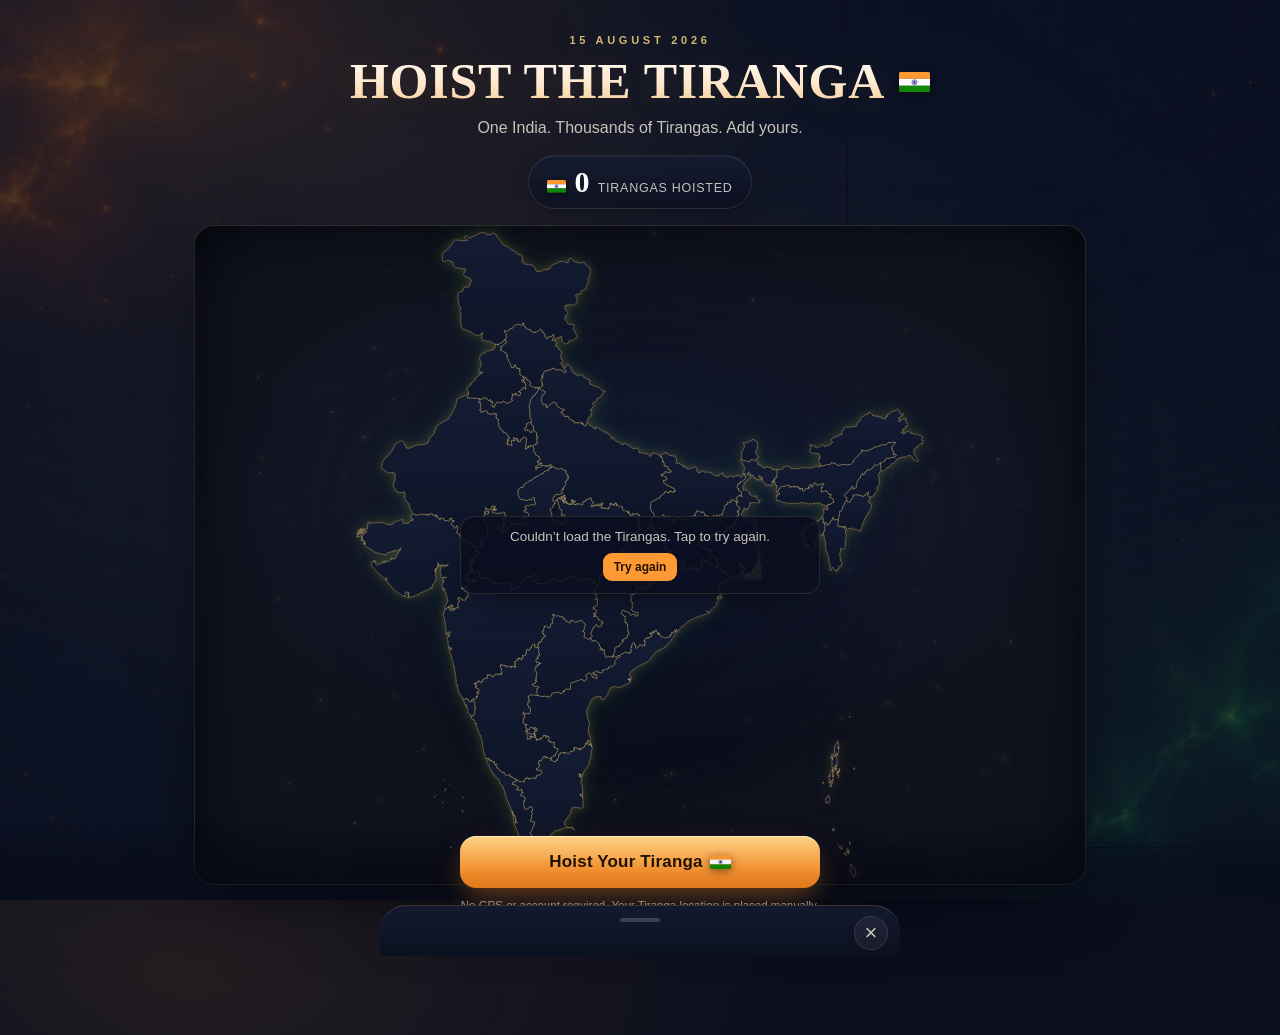
<file: index.html>
<!DOCTYPE html>
<html lang="en">
<head>
  <meta charset="utf-8" />
  <meta name="viewport" content="width=device-width, initial-scale=1, viewport-fit=cover" />
  <meta name="theme-color" content="#0a0e1e" />

  <link rel="icon" type="image/svg+xml" href="./assets/favicon.svg" />
  <link rel="icon" type="image/png" sizes="32x32" href="./assets/favicon-32.png" />
  <link rel="icon" type="image/png" sizes="192x192" href="./assets/favicon-192.png" />
  <link rel="apple-touch-icon" href="./assets/apple-touch-icon.png" />
  <link rel="manifest" href="./site.webmanifest" />

  <title>Hoist the Tiranga | Independence Day 2026</title>
  <meta name="description" content="One India. Thousands of Tirangas. Hoist yours this Independence Day." />

  <!-- Open Graph / social preview -->
  <meta property="og:type" content="website" />
  <meta property="og:title" content="Hoist the Tiranga | Independence Day 2026" />
  <meta property="og:description" content="One India. Thousands of Tirangas. Hoist yours this Independence Day." />
  <meta property="og:image" content="assets/share-card-bg.png" />
  <meta property="og:image:width" content="1200" />
  <meta property="og:image:height" content="630" />
  <meta name="twitter:card" content="summary_large_image" />
  <meta name="twitter:title" content="Hoist the Tiranga" />
  <meta name="twitter:description" content="One India. Thousands of Tirangas. Hoist yours this Independence Day." />
  <meta name="twitter:image" content="assets/share-card-bg.png" />

  <link rel="stylesheet" href="styles.css" />
</head>
<body>
  <div class="app">
    <header class="hero-head">
      <p class="eyebrow">15 AUGUST 2026</p>
      <h1 class="wordmark"><span class="title-text">HOIST THE TIRANGA</span><span class="title-flag tiranga-icon" data-tiranga-icon data-width="31" aria-hidden="true"></span></h1>
      <p class="subtext">One India. Thousands of Tirangas. Add yours.</p>
    </header>

    <div class="counter" role="status" aria-live="polite" aria-label="Tirangas hoisted so far">
      <span class="counter-flag tiranga-icon" data-tiranga-icon data-width="19" aria-hidden="true"></span>
      <span id="counter-num" class="counter-num">0</span>
      <span class="counter-word">Tirangas Hoisted</span>
    </div>

    <main class="map-wrap">
      <div id="map" class="map" role="application"
           aria-label="Interactive map of India. Drag to pan, pinch or scroll to zoom, tap a Tiranga to see who hoisted it."></div>

      <div id="map-status" class="map-status show" role="status" aria-live="polite">
        <span class="map-loader" aria-hidden="true"></span>
        <span id="map-status-text">Loading the Tirangas…</span>
        <button id="map-retry" class="map-retry" type="button" hidden>Try again</button>
      </div>

      <div id="empty-state" class="empty-state" aria-hidden="true">
        <div class="empty-inner">
          <span class="empty-flag tiranga-icon" data-tiranga-icon data-width="46" aria-hidden="true"></span>
          <p class="empty-title">Be among the first to hoist the Tiranga.</p>
          <p class="empty-sub">As more people join, the map becomes the story.</p>
        </div>
      </div>

      <div id="popover" class="popover" role="dialog" aria-label="Tiranga details"></div>
    </main>

    <footer class="footer">
      <p class="privacy">No GPS or account required. Your Tiranga location is placed manually.</p>
      <p class="madewith">Made with <span class="inline-flag tiranga-icon" data-tiranga-icon data-width="18" aria-hidden="true"></span> for 15 August 2026</p>
    </footer>
  </div>

  <!-- Floating CTA -->
  <div class="cta-dock">
    <button id="cta" class="cta" type="button"><span>Hoist Your Tiranga</span><span class="button-flag tiranga-icon" data-tiranga-icon data-width="21" aria-hidden="true"></span></button>
  </div>

  <!-- Error banner + toast -->
  <div id="banner" class="banner" role="alert">
    <span id="banner-msg"></span>
    <span class="banner-flag tiranga-icon" data-tiranga-icon data-width="19" aria-hidden="true"></span>
    <button id="retry-banner" class="banner-retry" type="button" hidden>Retry</button>
  </div>
  <div id="toast" class="toast" role="status" aria-live="polite"></div>

  <!-- Bottom sheet -->
  <div id="scrim" class="scrim"></div>
  <section id="sheet" class="sheet" role="dialog" aria-modal="true" aria-hidden="true" aria-label="Hoist your Tiranga">
    <div class="sheet-grab" aria-hidden="true"></div>
    <button id="sheet-close" class="sheet-close" type="button" aria-label="Close">&times;</button>

    <!-- FORM VIEW -->
    <div class="sheet-view sheet-form">
      <h2 class="sheet-title">Hoist your Tiranga</h2>
      <label class="field-label" for="name-input">Your first name</label>
      <input id="name-input" class="text-input" type="text" inputmode="text" autocomplete="given-name"
             maxlength="20" placeholder="Your first name" aria-describedby="name-err" />
      <p id="name-err" class="field-err" role="alert"></p>

      <p class="field-label muted">Gender <span class="opt-tag">optional</span></p>
      <div class="gender-row" role="radiogroup" aria-label="Gender (optional)">
        <button class="gender-opt" type="button" role="radio" aria-checked="false" data-g="male">
          <svg viewBox="0 0 24 24" aria-hidden="true" width="18" height="18"><circle cx="10" cy="14" r="5.2" fill="none" stroke="currentColor" stroke-width="2"/><path d="M14 10 L20 4 M15 4 H20 V9" fill="none" stroke="currentColor" stroke-width="2" stroke-linecap="round" stroke-linejoin="round"/></svg>
          <span>Male</span>
        </button>
        <button class="gender-opt" type="button" role="radio" aria-checked="false" data-g="female">
          <svg viewBox="0 0 24 24" aria-hidden="true" width="18" height="18"><circle cx="12" cy="9" r="5.2" fill="none" stroke="currentColor" stroke-width="2"/><path d="M12 14.2 V21 M9 18 H15" fill="none" stroke="currentColor" stroke-width="2" stroke-linecap="round"/></svg>
          <span>Female</span>
        </button>
        <button class="gender-opt sel" type="button" role="radio" aria-checked="true" data-g="unspecified">
          <span>Prefer not to say</span>
        </button>
      </div>

      <button id="to-place" class="primary-btn" type="button" disabled>
        Choose your spot on India <span aria-hidden="true">→</span>
      </button>
    </div>

    <!-- PLACING VIEW -->
    <div class="sheet-view sheet-placing">
      <h2 class="sheet-title">Where will you hoist yours?</h2>
      <p class="place-hint" role="status" aria-live="polite"><span id="place-hint">Tap anywhere on India.</span><span class="place-flag tiranga-icon" data-tiranga-icon data-width="19" aria-hidden="true"></span></p>
      <button id="hoist-btn" class="primary-btn glow" type="button" disabled>
        <span>Hoist My Tiranga</span><span class="button-flag tiranga-icon" data-tiranga-icon data-width="20" aria-hidden="true"></span>
      </button>
    </div>

    <!-- SUCCESS VIEW -->
    <div class="sheet-view sheet-success">
      <div class="success-glow" aria-hidden="true"></div>
      <div class="success-flag" id="success-flag" aria-hidden="true"></div>
      <p class="jaihind"><span>JAI HIND!</span><span class="jaihind-flag tiranga-icon" data-tiranga-icon data-width="28" aria-hidden="true"></span></p>
      <p class="success-sub">Your Tiranga has been hoisted.</p>
      <p id="success-num" class="success-num">You are Tiranga #0</p>
      <p id="success-name" class="success-name"></p>
      <button id="share-btn" class="primary-btn" type="button"><span>Share</span><span class="button-flag tiranga-icon" data-tiranga-icon data-width="20" aria-hidden="true"></span></button>
      <button id="back-btn" class="ghost-btn" type="button">Back to India</button>
    </div>

    <!-- LIMIT VIEW -->
    <div class="sheet-view sheet-limit">
      <span class="limit-flag tiranga-icon" data-tiranga-icon data-width="54" aria-hidden="true"></span>
      <h2 class="sheet-title">Five and flying</h2>
      <p class="limit-msg">You've already hoisted 5 Tirangas from this browser.</p>
      <p class="limit-sub">Thank you for filling India with colour. Share it with a friend so they can add theirs.</p>
      <button id="limit-share" class="primary-btn" type="button"><span>Share</span><span class="button-flag tiranga-icon" data-tiranga-icon data-width="20" aria-hidden="true"></span></button>
      <button id="limit-close" class="ghost-btn" type="button">Back to India</button>
    </div>
  </section>

  <!-- Scripts: config first, then data, then engine, then app -->
  <script src="config.js"></script>
  <script src="assets/india-map.js"></script>
  <script src="lib/tiranga.js"></script>
  <script src="lib/backend.js"></script>
  <script src="lib/mapengine.js"></script>
  <script src="app.js"></script>
</body>
</html>
</file>
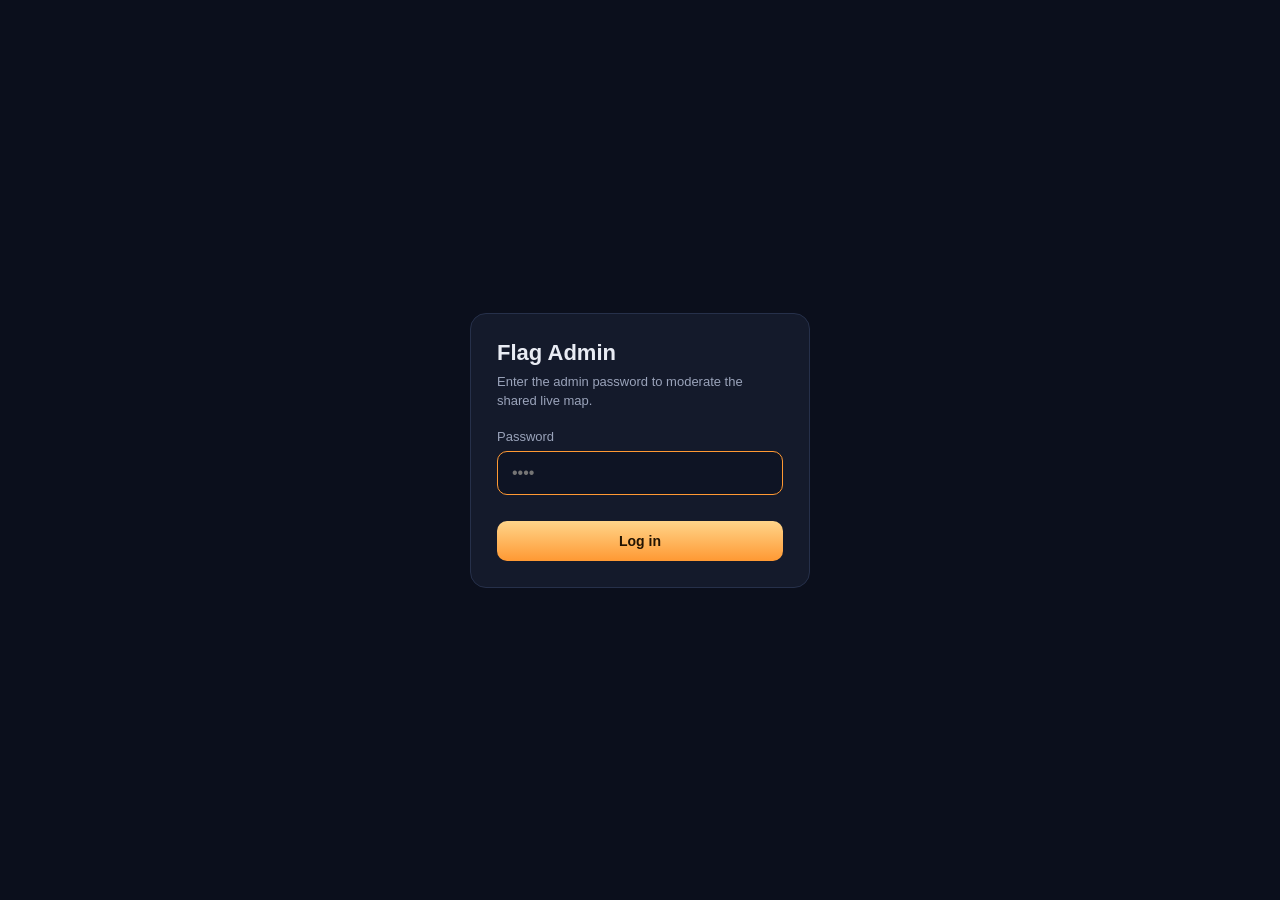
<file: admin/index.html>
<!DOCTYPE html>
<html lang="en">
<head>
  <meta charset="utf-8" />
  <meta name="viewport" content="width=device-width, initial-scale=1, viewport-fit=cover" />
  <meta name="robots" content="noindex, nofollow" />
  <meta name="googlebot" content="noindex, nofollow" />
  <link rel="icon" type="image/svg+xml" href="../assets/favicon.svg" />
  <link rel="icon" type="image/png" sizes="32x32" href="../assets/favicon-32.png" />
  <link rel="apple-touch-icon" href="../assets/apple-touch-icon.png" />
  <title>Flag Admin</title>
  <link rel="stylesheet" href="admin.css" />
</head>
<body>
  <!-- LOGIN -->
  <section id="login" class="login">
    <div class="login-card">
      <h1 class="login-title">Flag Admin</h1>
      <p id="login-note" class="login-note"></p>
      <label class="lbl" for="pw">Password</label>
      <input id="pw" class="input" type="password" autocomplete="current-password" inputmode="numeric" placeholder="••••" />
      <p id="login-err" class="err" role="alert"></p>
      <button id="login-btn" class="btn primary" type="button">Log in</button>
    </div>
  </section>

  <!-- DASHBOARD -->
  <section id="dash" class="dash" hidden>
    <header class="dash-head">
      <h1>Flag Admin</h1>
      <button id="logout" class="btn ghost small" type="button">Log out</button>
    </header>

    <div class="stats">
      <div class="stat"><span id="s-active" class="stat-n">0</span><span class="stat-l">Active</span></div>
      <div class="stat"><span id="s-removed" class="stat-n">0</span><span class="stat-l">Removed</span></div>
      <div class="stat"><span id="s-today" class="stat-n">0</span><span class="stat-l">Added today</span></div>
    </div>

    <div class="controls">
      <input id="search" class="input" type="search" placeholder="Search name" autocomplete="off" />
      <div class="tabs" role="tablist">
        <button class="tab active" data-f="active" role="tab" aria-selected="true">Active</button>
        <button class="tab" data-f="removed" role="tab" aria-selected="false">Removed</button>
      </div>
    </div>

    <div id="list" class="list" aria-live="polite"></div>
    <p id="empty" class="empty" hidden>No flags here.</p>
  </section>

  <!-- Confirm modal -->
  <div id="confirm" class="confirm-scrim" hidden>
    <div class="confirm-card">
      <p id="confirm-msg" class="confirm-msg"></p>
      <div class="confirm-row">
        <button id="confirm-no" class="btn ghost" type="button">Cancel</button>
        <button id="confirm-yes" class="btn danger" type="button">Remove</button>
      </div>
    </div>
  </div>

  <div id="toast" class="admin-toast" role="status"></div>

  <script src="../config.js"></script>
  <script src="../lib/tiranga.js"></script>
  <script src="../lib/backend.js"></script>
  <script src="admin.js"></script>
</body>
</html>
</file>
<file: styles.css>
/* ==========================================================================
   Hoist the Tiranga — styles.css
   Deep midnight navy · ivory · saffron · India-green · restrained gold.
   Mobile-first. Phone experience comes first.
   ========================================================================== */
:root{
  --navy-0:#070a16;   /* deepest */
  --navy-1:#0a0e1e;
  --navy-2:#0e1428;
  --navy-3:#141c34;
  --ivory:#f4efe6;
  --ivory-dim:#c8c3ba;
  --saffron:#ff9933;
  --green:#1aa64b;
  --green-flag:#138808;
  --gold:#e8c77a;
  --gold-soft:rgba(232,199,122,.22);
  --line:rgba(232,199,122,.14);
  --radius:20px;
  --sheet-radius:26px;
  --shadow:0 24px 60px -20px rgba(0,0,0,.7);
  --ease-spring:cubic-bezier(.22,1.2,.36,1);
  --safe-b:env(safe-area-inset-bottom,0px);
  --safe-t:env(safe-area-inset-top,0px);
  --z-map-markers:12;
  --z-map-ui:20;
  --z-cta:30;
  --z-scrim:40;
  --z-sheet:50;
  --z-toast:55;
  --z-alert:60;
}

*{box-sizing:border-box;-webkit-tap-highlight-color:transparent}
[hidden]{display:none !important}
html,body{margin:0;padding:0;height:100%}
body{
  font-family:-apple-system,BlinkMacSystemFont,"Segoe UI",Roboto,"Helvetica Neue",Arial,sans-serif;
  color:var(--ivory);
  background:
    radial-gradient(120% 90% at 50% -10%, #12193200 40%, #0a0e1e 100%),
    radial-gradient(80% 60% at 15% 8%, rgba(255,153,51,.10), transparent 60%),
    radial-gradient(80% 60% at 88% 96%, rgba(26,166,75,.12), transparent 60%),
    var(--navy-1);
  min-height:100dvh;
  overflow-x:hidden;
  -webkit-font-smoothing:antialiased;
  text-rendering:optimizeLegibility;
  font-variant-ligatures:none;
  font-feature-settings:"liga" 0,"clig" 0;
  overscroll-behavior-x:none;
}
/* fixed atmospheric hero image behind everything (decorative, optional) */
body::before{
  content:"";position:fixed;inset:0;z-index:-1;pointer-events:none;
  background-image:url("assets/hero-mobile.webp");
  background-size:cover;background-position:center top;
  opacity:.28;mix-blend-mode:screen;
}
@media (min-width:760px){ body::before{ background-image:url("assets/hero-desktop.webp"); opacity:.22 } }

button,input{font-family:inherit;font-variant-ligatures:none;font-feature-settings:"liga" 0,"clig" 0}
button{cursor:pointer;border:0;background:none;color:inherit;touch-action:manipulation}
:focus-visible{outline:2px solid var(--saffron);outline-offset:2px;border-radius:8px}

/* ---------------- Layout ------------------------------------------------- */
.app{
  display:flex;flex-direction:column;min-height:100dvh;
  padding:calc(var(--safe-t) + 14px) 14px 0;
  max-width:920px;margin:0 auto;
}

.hero-head{text-align:center;padding:6px 4px 4px}
.eyebrow{
  margin:0 0 6px;font-size:11px;letter-spacing:.34em;font-weight:600;
  color:var(--gold);text-transform:uppercase;opacity:.9;
}
.wordmark{
  margin:0;display:flex;align-items:center;justify-content:center;gap:.28em;flex-wrap:wrap;
  font-family:Georgia,"Times New Roman",serif;
  font-weight:700;line-height:1.08;letter-spacing:.015em;
  font-size:clamp(28px,8.1vw,50px);padding:2px 0 3px;overflow:visible;
  background:linear-gradient(180deg,#fff 0%,#ffe9cf 55%,#f0c98a 100%);
  -webkit-background-clip:text;background-clip:text;color:transparent;
  text-shadow:0 2px 30px rgba(255,180,90,.12);
}
.title-text{display:inline-block}
.title-flag{-webkit-text-fill-color:initial;flex:none;transform:translateY(1px)}
.subtext{margin:8px 0 0;color:var(--ivory-dim);font-size:clamp(13px,3.6vw,16px);font-weight:400}

.tiranga-icon{display:inline-flex;align-items:center;justify-content:center;line-height:0;unicode-bidi:isolate;flex:none}
.tiranga-icon .tir-flag{display:block;width:auto;height:auto;max-width:none}
.inline-flag{vertical-align:-2px;margin:0 2px}
.button-flag{margin-left:7px}

/* Live counter */
.counter{
  display:flex;align-items:baseline;justify-content:center;gap:8px;
  margin:14px auto 10px;padding:9px 18px;
  border:1px solid var(--line);border-radius:999px;
  background:linear-gradient(180deg,rgba(20,28,52,.7),rgba(10,14,30,.55));
  backdrop-filter:blur(8px);-webkit-backdrop-filter:blur(8px);
  box-shadow:inset 0 1px 0 rgba(255,255,255,.05), 0 8px 26px -14px rgba(0,0,0,.7);
}
.counter-flag{font-size:16px;transform:translateY(1px)}
.counter-num{
  font-family:Georgia,"Times New Roman",serif;font-weight:700;
  font-size:clamp(22px,6.6vw,30px);
  color:#fff;letter-spacing:.01em;font-variant-numeric:tabular-nums;
  min-width:1ch;
}
.counter-num.tick{animation:countpop .5s var(--ease-spring)}
@keyframes countpop{0%{transform:translateY(0)}30%{transform:translateY(-3px);color:var(--gold)}100%{transform:translateY(0)}}
.counter-word{font-size:12.5px;letter-spacing:.06em;color:var(--ivory-dim);text-transform:uppercase}

/* ---------------- Map ---------------------------------------------------- */
.map-wrap{
  position:relative;flex:1 1 auto;min-height:clamp(320px,62dvh,560px);
  margin:6px 0 0;border-radius:var(--radius);overflow:hidden;
  border:1px solid var(--line);
  background:
    radial-gradient(70% 55% at 50% 42%, rgba(28,40,74,.55), transparent 70%),
    url("assets/map-atmosphere.png") center/cover no-repeat,
    var(--navy-0);
  box-shadow:var(--shadow), inset 0 0 80px -20px rgba(0,0,0,.9);
}
.map{position:absolute;inset:0;touch-action:none;cursor:grab}
.map:active{cursor:grabbing}
.map.is-placing{cursor:crosshair}
.tir-map-svg{position:absolute;inset:0;width:100%;height:100%;display:block}
.tir-states path{
  fill:url(#tirLand);
  stroke:rgba(232,199,122,.34);stroke-width:1;stroke-linejoin:round;
}
.tir-states{
  filter:
    drop-shadow(0 0 5px rgba(255,153,51,.22))
    drop-shadow(0 0 12px rgba(26,166,75,.16));
  transition:filter .25s ease;
}
.tir-states.is-panning{filter:none} /* keep pans buttery */
.map.is-placing .tir-states path{stroke:rgba(255,153,51,.5)}
.tir-flag-canvas{position:absolute;inset:0;pointer-events:none}
.tir-overlay{position:absolute;inset:0;pointer-events:none;overflow:visible}

/* Initial loading and retry state; never populated with fake markers. */
.map-status{
  position:absolute;left:50%;top:50%;z-index:var(--z-map-ui);
  display:flex;align-items:center;justify-content:center;gap:9px;flex-wrap:wrap;
  width:min(88%,360px);padding:12px 16px;border-radius:14px;
  color:var(--ivory-dim);font-size:13.5px;text-align:center;
  background:rgba(10,14,30,.84);border:1px solid var(--line);
  box-shadow:0 12px 34px -16px rgba(0,0,0,.8);
  opacity:0;visibility:hidden;pointer-events:none;
  transform:translate(-50%,-46%);transition:opacity .22s ease,transform .22s ease,visibility 0s linear .22s;
}
.map-status.show{opacity:1;visibility:visible;pointer-events:auto;transform:translate(-50%,-50%);transition-delay:0s}
.map-loader{width:15px;height:15px;border:2px solid rgba(232,199,122,.25);border-top-color:var(--gold);border-radius:50%;animation:spin .75s linear infinite}
.map-status[data-state="error"] .map-loader{display:none}
.map-retry{padding:7px 11px;border-radius:9px;color:#231402;background:var(--saffron);font-size:12px;font-weight:700}

/* Empty state */
.empty-state{
  position:absolute;inset:0;display:flex;align-items:center;justify-content:center;
  text-align:center;padding:24px;pointer-events:none;opacity:0;transition:opacity .5s ease;
}
.empty-state.show{opacity:1}
.empty-inner{
  position:relative;max-width:320px;padding:26px 22px;border-radius:20px;
  background:radial-gradient(80% 80% at 50% 30%, rgba(255,214,138,.10), transparent 70%);
}
.empty-inner::before{
  content:"";position:absolute;inset:-40px;z-index:-1;
  background:url("assets/empty-map-glow.png") center/contain no-repeat;opacity:.5;
}
.empty-flag{font-size:34px;display:block;margin-bottom:8px;filter:drop-shadow(0 4px 16px rgba(255,180,90,.4))}
.empty-title{margin:0;font-family:Georgia,"Times New Roman",serif;font-size:19px;color:#fff}
.empty-sub{margin:8px 0 0;font-size:13.5px;color:var(--ivory-dim)}

/* Flag detail popover */
.popover{
  position:absolute;z-index:var(--z-map-ui);min-width:120px;max-width:220px;
  padding:10px 12px;border-radius:14px;pointer-events:none;
  background:linear-gradient(180deg,rgba(18,24,42,.96),rgba(10,14,28,.96));
  border:1px solid var(--gold-soft);box-shadow:var(--shadow);
  opacity:0;transform:translateY(6px) scale(.96);transition:opacity .18s ease,transform .18s var(--ease-spring);
}
.popover.show{opacity:1;transform:translateY(0) scale(1)}
.pop-top{display:flex;align-items:center;gap:8px}
.pop-flag{width:26px;height:18px;display:inline-flex;border-radius:2px;overflow:hidden;box-shadow:0 1px 4px rgba(0,0,0,.5)}
.pop-name{font-weight:600;font-size:15px;color:#fff;overflow:hidden;text-overflow:ellipsis;white-space:nowrap}
.pop-gender{color:var(--gold);flex:none}
.pop-meta{margin-top:5px;font-size:11.5px;color:var(--ivory-dim)}

/* ---------------- Tiranga markers (DOM: preview + hoist animation) ------- */
.tir-marker{position:absolute;width:0;height:0;z-index:var(--z-map-markers)}
.tir-marker.is-preview,.tir-marker.is-hoisting{will-change:transform,opacity}
.tir-pole{
  position:absolute;bottom:0;left:0;width:1.8px;height:var(--poleH);
  transform:translateX(-50%);transform-origin:bottom center;
  background:linear-gradient(180deg,#f0d79a,#b4966040);border-radius:2px;
}
.tir-pole::after{ /* finial */
  content:"";position:absolute;top:-3px;left:50%;transform:translateX(-50%);
  width:4px;height:4px;border-radius:50%;background:var(--gold);box-shadow:0 0 6px rgba(232,199,122,.8);
}
.tir-flagwrap{
  position:absolute;left:0;bottom:calc(var(--poleH) - var(--fh));
  width:var(--fw);height:var(--fh);transform-origin:left center;
}
.tir-flag{display:block;width:100%;height:100%;border-radius:1.5px;
  box-shadow:0 2px 8px rgba(0,0,0,.45);overflow:hidden}
.tir-wave{animation:wave 3.4s ease-in-out infinite}
@keyframes wave{0%,100%{transform:skewY(0) scaleX(1)}50%{transform:skewY(-1.2deg) scaleX(.985)}}
.tir-label{
  position:absolute;bottom:calc(var(--poleH) + 6px);left:0;transform:translateX(-42%);
  display:inline-flex;align-items:center;gap:4px;white-space:nowrap;
  padding:3px 8px;border-radius:8px;font-size:12px;font-weight:600;color:var(--ivory);
  background:rgba(12,16,30,.8);border:1px solid var(--gold-soft);box-shadow:0 4px 12px rgba(0,0,0,.4);
}
.tir-label .tir-gender{color:var(--gold)}

/* preview marker: gentle pulse + glow */
.tir-marker.is-preview .tir-flagwrap{animation:previewPulse 1.5s ease-in-out infinite}
.tir-marker.is-preview.is-locking{animation:previewSettle .12s cubic-bezier(.2,.8,.2,1) forwards}
.tir-marker.is-preview::after{
  content:"";position:absolute;bottom:calc(var(--poleH) - var(--fh)*.5);left:calc(var(--fw)*.5);
  width:calc(var(--fw)*2.4);height:calc(var(--fw)*2.4);transform:translate(-50%,50%);
  border-radius:50%;background:radial-gradient(circle,rgba(255,214,138,.4),transparent 70%);
  animation:previewGlow 1.5s ease-in-out infinite;z-index:-1;
}
@keyframes previewPulse{0%,100%{transform:scale(1)}50%{transform:scale(1.07)}}
@keyframes previewGlow{0%,100%{opacity:.5;transform:translate(-50%,50%) scale(.9)}50%{opacity:.9;transform:translate(-50%,50%) scale(1.15)}}
@keyframes previewSettle{from{transform:translateY(-2px) scale(1.04)}to{transform:translateY(0) scale(1)}}

/* the cinematic hoist */
.tir-marker.is-hoisting .tir-pole{transform:translateX(-50%) scaleY(0)}
.tir-marker.is-hoisting .tir-flagwrap{transform:translateX(-3px) scaleX(0);opacity:0}
.tir-marker.is-hoisting .tir-label{opacity:0;transform:translateX(-42%) translateY(6px)}
.tir-marker.is-hoisting.go .tir-pole{animation:poleGrow .42s cubic-bezier(.2,.82,.25,1.12) .08s forwards}
.tir-marker.is-hoisting.go .tir-flagwrap{animation:unfurl .5s cubic-bezier(.2,.82,.25,1.08) .4s forwards}
.tir-marker.is-hoisting.go .tir-label{animation:labelIn .36s ease .76s forwards}
@keyframes poleGrow{0%{transform:translateX(-50%) scaleY(0)}76%{transform:translateX(-50%) scaleY(1.025)}100%{transform:translateX(-50%) scaleY(1)}}
@keyframes unfurl{0%{transform:translateX(-3px) scaleX(0);opacity:0}60%{transform:translateX(0) scaleX(1.025);opacity:1}100%{transform:translateX(0) scaleX(1);opacity:1}}
@keyframes labelIn{to{opacity:1;transform:translateX(-42%) translateY(0)}}

/* success burst image */
.tir-burst{
  position:absolute;left:0;top:0;width:180px;height:180px;margin:-132px 0 0 -90px;
  transform:scale(.2);opacity:0;pointer-events:none;z-index:11;
  mix-blend-mode:screen;
}
.tir-burst.go{animation:burst .82s ease-out .46s forwards}
@keyframes burst{0%{transform:scale(.3);opacity:0}20%{opacity:.72}58%{opacity:.52}100%{transform:scale(1.02);opacity:0}}
.tir-particle{
  position:absolute;left:0;top:0;z-index:13;width:4px;height:4px;border-radius:50%;
  background:var(--gold);box-shadow:0 0 6px rgba(232,199,122,.72);
  opacity:0;transform:translate(-2px,-40px) scale(.5);will-change:transform,opacity;
}
.tir-particle:nth-of-type(3n){background:var(--saffron)}
.tir-particle:nth-of-type(3n+1){background:var(--green)}
.tir-particle.go{animation:particleRise .62s ease-out .55s forwards}
@keyframes particleRise{
  0%{opacity:0;transform:translate(-2px,-36px) scale(.45)}
  22%{opacity:.85}
  100%{opacity:0;transform:translate(calc(-2px + var(--px)),calc(-36px + var(--py))) scale(0)}
}

/* ---------------- Footer ------------------------------------------------- */
.footer{padding:14px 6px calc(96px + var(--safe-b));text-align:center}
.privacy{margin:0;font-size:11.5px;color:var(--ivory-dim);opacity:.85}
.madewith{margin:6px 0 0;font-size:12px;color:var(--gold);opacity:.8}

/* ---------------- Floating CTA ------------------------------------------- */
.cta-dock{
  position:fixed;left:0;right:0;bottom:0;z-index:var(--z-cta);pointer-events:none;
  padding:12px 16px calc(12px + var(--safe-b));
  background:linear-gradient(180deg,transparent, rgba(7,10,22,.86) 42%);
}
.cta{
  pointer-events:auto;display:flex;align-items:center;justify-content:center;width:100%;max-width:460px;margin:0 auto;
  padding:16px 22px;border-radius:16px;font-size:17px;font-weight:700;letter-spacing:.01em;
  color:#231402;text-align:center;
  background:linear-gradient(180deg,#ffd58a,#ff9933 65%,#f7871f);
  box-shadow:0 12px 30px -8px rgba(255,140,40,.55), inset 0 1px 0 rgba(255,255,255,.5);
  transition:transform .12s var(--ease-spring),box-shadow .2s ease,filter .2s ease;
}
.cta:hover{filter:brightness(1.04)}
.cta:active{transform:scale(.972)}
body.sheet-open .cta-dock{opacity:0;pointer-events:none;transition:opacity .2s ease}
body.sheet-open{overflow:hidden}

/* ---------------- Banner + toast ---------------------------------------- */
.banner{
  position:fixed;top:calc(var(--safe-t) + 12px);left:50%;transform:translate(-50%,-140%);
  z-index:var(--z-alert);display:flex;align-items:center;gap:12px;max-width:92vw;
  padding:11px 14px;border-radius:14px;font-size:13.5px;
  background:linear-gradient(180deg,#3a2410,#241606);color:#ffe6c7;
  border:1px solid rgba(255,153,51,.4);box-shadow:var(--shadow);
  transition:transform .35s var(--ease-spring);
}
.banner.show{transform:translate(-50%,0)}
.banner-retry{font-weight:700;color:var(--saffron);padding:4px 8px;border-radius:8px;border:1px solid rgba(255,153,51,.4)}
.toast{
  position:fixed;left:50%;bottom:calc(96px + var(--safe-b));transform:translate(-50%,20px);
  z-index:var(--z-toast);padding:10px 16px;border-radius:999px;font-size:13.5px;font-weight:600;
  background:rgba(10,14,28,.92);color:var(--ivory);border:1px solid var(--gold-soft);
  box-shadow:var(--shadow);opacity:0;pointer-events:none;transition:opacity .25s ease,transform .25s var(--ease-spring);
}
.toast.show{opacity:1;transform:translate(-50%,0)}

/* ---------------- Bottom sheet ------------------------------------------ */
.scrim{
  position:fixed;inset:0;z-index:var(--z-scrim);background:rgba(5,7,16,.6);
  backdrop-filter:blur(3px);-webkit-backdrop-filter:blur(3px);
  opacity:0;pointer-events:none;transition:opacity .3s ease;
}
body.sheet-open .scrim{opacity:1;pointer-events:auto}
/* During placement the map must receive taps, so the scrim steps aside.
   A soft top-down dim keeps the sheet legible without blocking the map. */
body.placing .scrim,body.animating .scrim{opacity:0;pointer-events:none}
body.placing .map-wrap{box-shadow:var(--shadow), inset 0 0 80px -20px rgba(0,0,0,.9), 0 0 0 2px rgba(255,153,51,.55)}

.sheet{
  position:fixed;left:0;right:0;bottom:0;z-index:var(--z-sheet);
  margin:0 auto;max-width:520px;width:100%;
  padding:10px 20px calc(22px + var(--safe-b));
  border-radius:var(--sheet-radius) var(--sheet-radius) 0 0;
  background:linear-gradient(180deg,#141a2e 0%,#0b1020 100%);
  border-top:1px solid var(--gold-soft);
  box-shadow:0 -24px 60px -20px rgba(0,0,0,.8);
  transform:translateY(110%);
  transition:transform .42s var(--ease-spring);
  max-height:90dvh;overflow-y:auto;
  overscroll-behavior:contain;-webkit-overflow-scrolling:touch;
}
.sheet.open{transform:translateY(0)}
.sheet.minimized{transform:translateY(calc(100% - 0px))} /* fully hidden during the moment */
.sheet-close:disabled{opacity:0;pointer-events:none}
.sheet-grab{width:40px;height:4px;border-radius:99px;background:rgba(255,255,255,.18);margin:2px auto 12px}
.sheet-close{
  position:absolute;top:10px;right:12px;width:34px;height:34px;border-radius:50%;
  font-size:22px;line-height:1;color:var(--ivory-dim);
  background:rgba(255,255,255,.05);border:1px solid var(--line);
}
.sheet-view{display:none;animation:viewIn .32s ease}
.sheet.view-form .sheet-form{display:block}
.sheet.view-placing .sheet-placing{display:block}
.sheet.view-success .sheet-success{display:block;text-align:center}
.sheet.view-limit .sheet-limit{display:block;text-align:center}
@keyframes viewIn{from{opacity:0;transform:translateY(8px)}to{opacity:1;transform:translateY(0)}}

.sheet-title{margin:2px 0 14px;font-family:Georgia,"Times New Roman",serif;font-weight:700;font-size:23px;color:#fff}
.field-label{margin:14px 0 7px;font-size:13px;font-weight:600;letter-spacing:.02em;color:var(--ivory)}
.field-label.muted{color:var(--ivory-dim);font-weight:500}
.field-label:first-of-type{margin-top:0}
.opt-tag{font-weight:500;font-size:11px;color:var(--gold);opacity:.75;margin-left:4px}
.text-input{
  width:100%;padding:15px 16px;font-size:16px;color:#fff;
  background:rgba(255,255,255,.05);border:1.5px solid var(--line);border-radius:14px;
  transition:border-color .2s ease,background .2s ease;
}
.text-input::placeholder{color:rgba(200,195,186,.5)}
.text-input:focus{border-color:var(--saffron);background:rgba(255,153,51,.06);outline:none}
.field-err{margin:7px 2px 0;min-height:16px;font-size:12.5px;color:#ffb37a}

.gender-row{display:flex;gap:8px;flex-wrap:wrap}
.gender-opt{
  flex:1 1 auto;min-width:88px;min-height:46px;display:inline-flex;align-items:center;justify-content:center;gap:7px;
  padding:11px 12px;border-radius:13px;font-size:14px;font-weight:600;color:var(--ivory-dim);
  background:rgba(255,255,255,.04);border:1.5px solid var(--line);
  transition:all .18s var(--ease-spring);
}
.gender-opt svg{color:var(--ivory-dim)}
.gender-opt:active{transform:scale(.96)}
.gender-opt.sel{
  color:#fff;border-color:var(--saffron);
  background:linear-gradient(180deg,rgba(255,153,51,.18),rgba(255,153,51,.06));
  box-shadow:inset 0 0 0 1px rgba(255,153,51,.3);
}
.gender-opt.sel svg{color:var(--saffron)}

.primary-btn{
  width:100%;margin-top:18px;padding:16px;border-radius:15px;font-size:16.5px;font-weight:700;
  display:flex;align-items:center;justify-content:center;
  color:#231402;background:linear-gradient(180deg,#ffd58a,#ff9933 65%,#f7871f);
  box-shadow:0 10px 26px -8px rgba(255,140,40,.5), inset 0 1px 0 rgba(255,255,255,.5);
  transition:transform .12s var(--ease-spring),filter .2s ease,opacity .2s ease;
}
.primary-btn:active{transform:scale(.975)}
.primary-btn:disabled{opacity:.45;filter:saturate(.6);cursor:not-allowed}
.primary-btn.glow{box-shadow:0 0 0 0 rgba(255,153,51,.5),0 10px 26px -8px rgba(255,140,40,.6)}
.primary-btn.loading{color:transparent;position:relative}
.primary-btn.loading::after{
  content:"";position:absolute;inset:0;margin:auto;width:20px;height:20px;border-radius:50%;
  border:2.5px solid rgba(35,20,2,.35);border-top-color:#231402;animation:spin .7s linear infinite;
}
@keyframes spin{to{transform:rotate(1turn)}}
.ghost-btn{width:100%;margin-top:10px;padding:13px;border-radius:13px;font-size:14.5px;font-weight:600;
  color:var(--ivory-dim);background:rgba(255,255,255,.04);border:1px solid var(--line)}
.ghost-btn:active{transform:scale(.98)}

.sheet.view-placing{padding-bottom:calc(14px + var(--safe-b))}
.sheet.view-placing .sheet-title{font-size:19px;margin-bottom:8px}
.sheet-placing .primary-btn{margin-top:12px}
.place-hint{
  margin:0 0 4px;font-size:15px;color:var(--gold);min-height:22px;font-weight:500;
  display:flex;align-items:center;gap:7px;flex-wrap:wrap;
}
.sheet.submitting .place-hint{opacity:.72}

/* success view */
.sheet-success{position:relative;padding-top:8px}
.success-glow{
  position:absolute;top:-30px;left:50%;transform:translateX(-50%);
  width:280px;height:220px;background:url("assets/hoisted-glow.png") center/contain no-repeat;
  opacity:.75;pointer-events:none;z-index:0;
}
.success-flag{position:relative;z-index:1;display:inline-flex;margin:6px auto 2px;filter:drop-shadow(0 8px 24px rgba(255,170,70,.4))}
.success-flag .tir-flag{width:96px;height:64px;border-radius:3px}
.jaihind{position:relative;z-index:1;margin:10px 0 2px;font-family:Georgia,"Times New Roman",serif;font-weight:700;
  display:flex;align-items:center;justify-content:center;gap:8px;
  font-size:30px;letter-spacing:.02em;
  background:linear-gradient(180deg,#fff,#ffd9a6);-webkit-background-clip:text;background-clip:text;color:transparent}
.success-sub{position:relative;z-index:1;margin:0;color:var(--ivory-dim);font-size:14.5px}
.success-num{position:relative;z-index:1;margin:12px 0 0;font-size:15px;font-weight:700;color:#fff;
  font-variant-numeric:tabular-nums;letter-spacing:.01em}
.success-num::before{content:"";display:inline-block}
.success-name{position:relative;z-index:1;margin:6px 0 2px;font-size:14px;color:var(--ivory-dim)}
.success-name strong{color:var(--saffron);font-weight:700}

/* limit view */
.limit-flag{font-size:40px;display:block;margin:4px 0 4px;filter:drop-shadow(0 6px 18px rgba(255,180,90,.4))}
.limit-msg{margin:0;font-size:16px;color:#fff;font-weight:600}
.limit-sub{margin:8px 0 0;font-size:13.5px;color:var(--ivory-dim);line-height:1.5}

/* ---------------- Desktop refinements ----------------------------------- */
@media (min-width:760px){
  .app{padding-top:calc(var(--safe-t) + 24px)}
  .hero-head{padding-top:10px}
  .map-wrap{min-height:min(70vh,640px)}
  .cta-dock{background:linear-gradient(180deg,transparent,rgba(7,10,22,.5) 60%)}
  .cta{max-width:360px}
  .footer{padding-bottom:calc(104px + var(--safe-b))}
}
@media (min-width:1024px){
  .map-wrap{min-height:660px}
}

@media (max-width:430px){
  .app{padding-left:10px;padding-right:10px}
  .hero-head{padding-left:0;padding-right:0}
  .wordmark{font-size:clamp(27px,8.4vw,36px);gap:7px}
  .title-flag .tir-flag{width:27px}
  .counter{margin-top:11px;margin-bottom:7px;padding:8px 14px;gap:7px}
  .counter-word{font-size:11.5px;letter-spacing:.045em}
  .map-wrap{margin-top:4px;min-height:clamp(300px,60dvh,520px)}
  .sheet{padding-left:16px;padding-right:16px}
}

@media (max-width:340px){
  .eyebrow{font-size:10px;letter-spacing:.28em}
  .wordmark{font-size:26px;gap:6px}
  .title-flag .tir-flag{width:24px}
  .subtext{font-size:12.5px}
  .counter-word{font-size:10.5px}
  .map-wrap{min-height:292px}
  .cta-dock{padding-left:10px;padding-right:10px}
  .cta{padding:14px 16px;font-size:15.5px}
  .gender-opt{min-width:80px;padding-left:8px;padding-right:8px}
}

@media (max-height:650px) and (orientation:portrait){
  .hero-head{padding-top:2px}
  .subtext{margin-top:5px}
  .counter{margin-top:8px}
  .map-wrap{min-height:292px}
  .footer{padding-top:10px}
}

/* landscape phones: tighten vertical rhythm */
@media (max-height:520px) and (orientation:landscape){
  .subtext{display:none}
  .counter{margin:8px auto 6px;padding:6px 14px}
  .map-wrap{min-height:70vh}
}

/* ---------------- Reduced motion ---------------------------------------- */
@media (prefers-reduced-motion:reduce){
  *{animation-duration:.001ms !important;animation-iteration-count:1 !important;transition-duration:.001ms !important}
  .tir-marker.is-hoisting .tir-pole,
  .tir-marker.is-hoisting .tir-flagwrap,
  .tir-marker.is-hoisting .tir-label{transform:none;opacity:1}
  .tir-wave{animation:none}
}
body.reduce-motion .tir-wave{animation:none}
</file>
<file: admin/admin.css>
/* Flag Admin — intentionally plain, functional, dark. */
:root{
  --bg:#0b0f1c; --card:#141a2b; --line:#26304a; --ink:#e9ecf4; --dim:#9aa3ba;
  --saffron:#ff9933; --green:#1aa64b; --red:#e5484d; --gold:#e8c77a;
}
*{box-sizing:border-box}
[hidden]{display:none !important}
body{
  margin:0;background:var(--bg);color:var(--ink);
  font-family:-apple-system,BlinkMacSystemFont,"Segoe UI",Roboto,Arial,sans-serif;
  padding:env(safe-area-inset-top,0) 0 env(safe-area-inset-bottom,0);
}
button{font-family:inherit;cursor:pointer}
:focus-visible{outline:2px solid var(--saffron);outline-offset:2px}
.input{
  width:100%;padding:12px 14px;font-size:16px;color:var(--ink);
  background:#0e1424;border:1.5px solid var(--line);border-radius:10px;
}
.input:focus{outline:none;border-color:var(--saffron)}
.btn{padding:12px 16px;border:1px solid var(--line);border-radius:10px;font-size:14px;font-weight:600;color:var(--ink);background:#1a2136}
.btn.primary{background:linear-gradient(180deg,#ffd58a,#ff9933);color:#231402;border:0;width:100%}
.btn.danger{background:var(--red);color:#fff;border:0}
.btn.ghost{background:transparent}
.btn.small{padding:8px 12px;font-size:13px}
.err{min-height:18px;margin:8px 0 0;color:#ff8a8a;font-size:13px}

/* login */
.login{min-height:100dvh;display:flex;align-items:center;justify-content:center;padding:20px}
.login-card{width:100%;max-width:340px;background:var(--card);border:1px solid var(--line);border-radius:16px;padding:26px}
.login-title{margin:0 0 6px;font-size:22px}
.login-note{margin:0 0 18px;font-size:13px;color:var(--dim);line-height:1.5}
.lbl{display:block;margin:0 0 7px;font-size:13px;color:var(--dim)}

/* dashboard */
.dash{max-width:820px;margin:0 auto;padding:18px 16px 60px}
.dash-head{display:flex;align-items:center;justify-content:space-between;margin-bottom:14px}
.dash-head h1{margin:0;font-size:20px}
.stats{display:grid;grid-template-columns:repeat(3,1fr);gap:10px;margin-bottom:16px}
.stat{background:var(--card);border:1px solid var(--line);border-radius:12px;padding:14px;text-align:center}
.stat-n{display:block;font-size:24px;font-weight:700;font-variant-numeric:tabular-nums}
.stat-l{font-size:12px;color:var(--dim)}
.controls{display:flex;gap:10px;margin-bottom:14px;flex-wrap:wrap}
.controls .input{flex:1 1 180px}
.tabs{display:flex;background:#0e1424;border:1px solid var(--line);border-radius:10px;overflow:hidden}
.tab{padding:11px 16px;font-size:14px;font-weight:600;color:var(--dim);background:transparent;border:0}
.tab.active{background:#1e2740;color:var(--ink)}

.list{display:flex;flex-direction:column;gap:9px}
.dash[aria-busy="true"] .list{opacity:.55;pointer-events:none}
.row{
  display:flex;align-items:center;gap:12px;padding:12px 14px;
  background:var(--card);border:1px solid var(--line);border-radius:12px;
}
.row .flag{width:30px;height:20px;border-radius:2px;overflow:hidden;flex:none;box-shadow:0 1px 4px rgba(0,0,0,.5)}
.row .flag svg{display:block;width:100%;height:100%}
.row .who{flex:1 1 auto;min-width:0}
.row .name{font-weight:600;font-size:15px;display:flex;align-items:center;gap:6px}
.row .name .g{color:var(--gold)}
.row .meta{font-size:12px;color:var(--dim);margin-top:2px;overflow:hidden;text-overflow:ellipsis;white-space:nowrap}
.row .status{font-size:11px;font-weight:700;padding:3px 8px;border-radius:99px;flex:none}
.row .status.active{background:rgba(26,166,75,.16);color:#7ee3a0}
.row .status.removed{background:rgba(229,72,77,.16);color:#ff9ea1}
.row .act{flex:none}
.row .act .btn{padding:9px 13px}

.empty{text-align:center;color:var(--dim);padding:30px}

/* confirm */
.confirm-scrim{position:fixed;inset:0;background:rgba(0,0,0,.6);display:flex;align-items:center;justify-content:center;padding:20px;z-index:50}
.confirm-card{width:100%;max-width:360px;background:var(--card);border:1px solid var(--line);border-radius:14px;padding:22px}
.confirm-msg{margin:0 0 18px;font-size:15px;line-height:1.5}
.confirm-row{display:flex;gap:10px}
.confirm-row .btn{flex:1}

.admin-toast{position:fixed;left:50%;bottom:24px;transform:translate(-50%,20px);opacity:0;
  background:#1a2136;border:1px solid var(--line);padding:10px 16px;border-radius:99px;font-size:14px;
  transition:opacity .2s,transform .2s;pointer-events:none}
.admin-toast.show{opacity:1;transform:translate(-50%,0)}

@media (max-width:560px){
  .row{display:grid;grid-template-columns:30px minmax(0,1fr) auto;gap:7px 10px;align-items:center}
  .row .flag{grid-column:1;grid-row:1 / 3;align-self:start}
  .row .who{grid-column:2;grid-row:1}
  .row .name span{overflow:hidden;text-overflow:ellipsis;white-space:nowrap}
  .row .status{grid-column:2;grid-row:2;justify-self:start}
  .row .act{grid-column:3;grid-row:1 / 3}
  .row .act .btn{padding:9px 10px}
}
</file>
